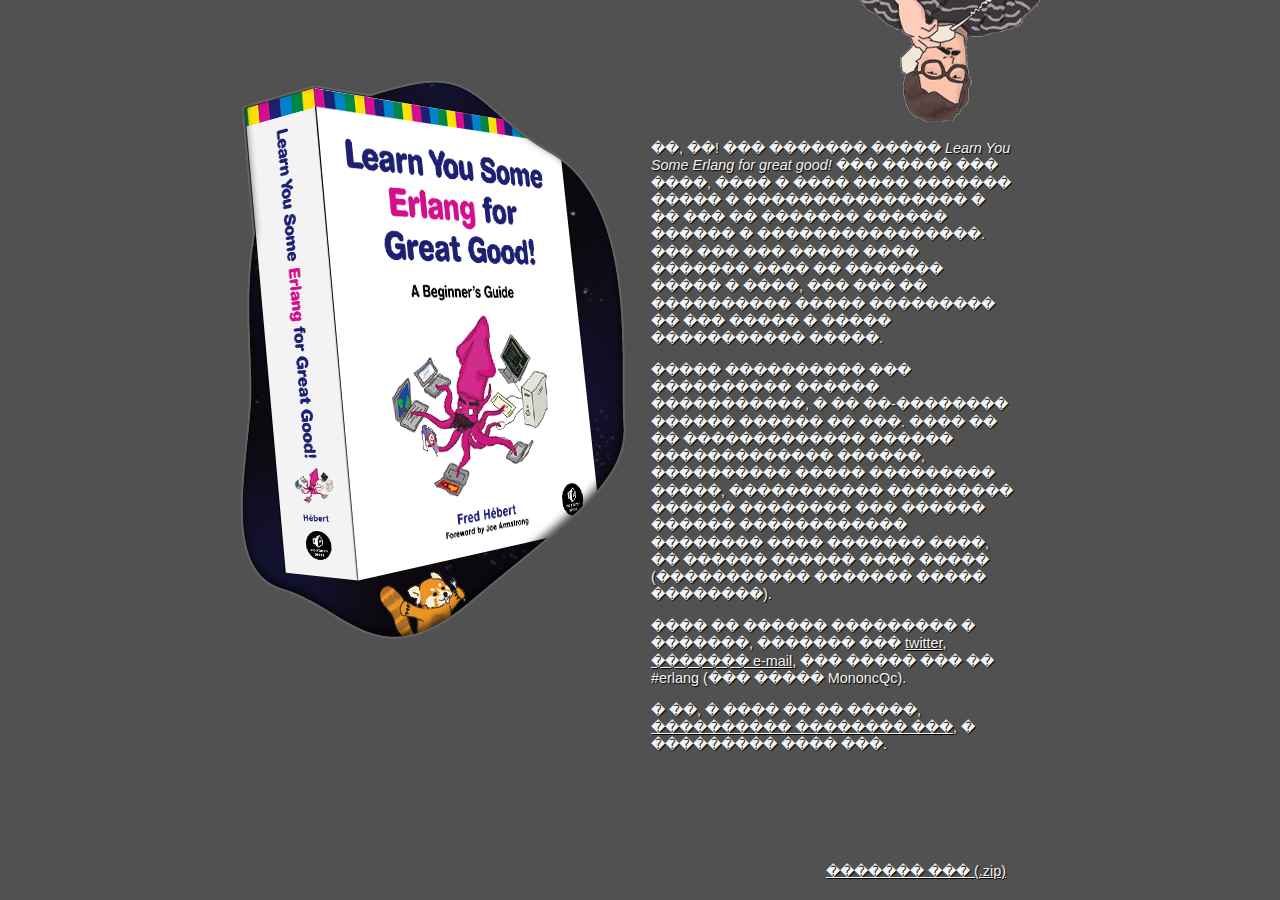
<file: index.htm>
<html>
<head>
    <title>Learn You Some Erlang for Great Good!</title>
    <link rel="stylesheet" href="./css/index.css" type="text/css">
    <link rel="icon" type="image/png" href="http://learnyousomeerlang.com/favicon.ico">
</head>
<body>
    <div id="wrap">
        <img id="joe" src="./img/splash-joe.png" alt="Joe Armstrong upside down" title="Hello, Joe">
        <img id="book" src="./img/splash-book.png" alt="Learn You Some Erlang book coming out of space with a red panda saying hello">
        <div id="splash-desc">
            <p>
            ��, ��! ��� ������� ����� <em>Learn You Some Erlang for great good!</em>
            ��� ����� ��� ����, ���� � ���� ���� ������� ����� � ����������������
            � �� ��� �� ������� ������ ������ � ����������������. ��� ��� ��� �����
            ���� ������� ���� �� ������� ����� � ����, ��� ��� �� ���������� �����
            ��������� �� ��� ����� � ����� ����������� �����.
            </p>
            <p>
            ����� ���������� ��� ���������� ������ �����������, � �� ��-��������
            ������ ������ �� ���. ���� �� �� ������������� ������ ������������� ������,
            ���������� ����� ��������� �����, ����������� ��������� ������
            �������� ��� ������ ������ ������������ �������� ���� ������� ����,
            �� ������ ������ ���� ����� (����������� ������� ����� ��������).
            </p>
            <p>
            ���� �� ������ ��������� � �������, ������� ���
            <a href="http://twitter.com/mononcqc">twitter</a>,
            <a href="mailto:mononcqc+lyse@ferd.ca">������� e-mail</a>,
            ��� ����� ��� �� #erlang (��� ����� MononcQc).
            </p>
            <p>
            � ��, � ���� �� �� �����, <a href="http://learnyousomeerlang.com/static/erlang/learn-you-some-erlang.zip">���������� �������� ���</a>,
            � ��������� ���� ���.
            </p>
            <a id="buy" href="http://nostarch.com/erlang"><span>������!</span></a>
            <a id="read" href="./content/content.htm"><span>������ ������.</span></a>
            <a id="code" href="http://learnyousomeerlang.com/static/erlang/learn-you-some-erlang.zip"><span>������� ��� (.zip)</span></a>
        </div>
    </div>
</body>
</html>
</file>
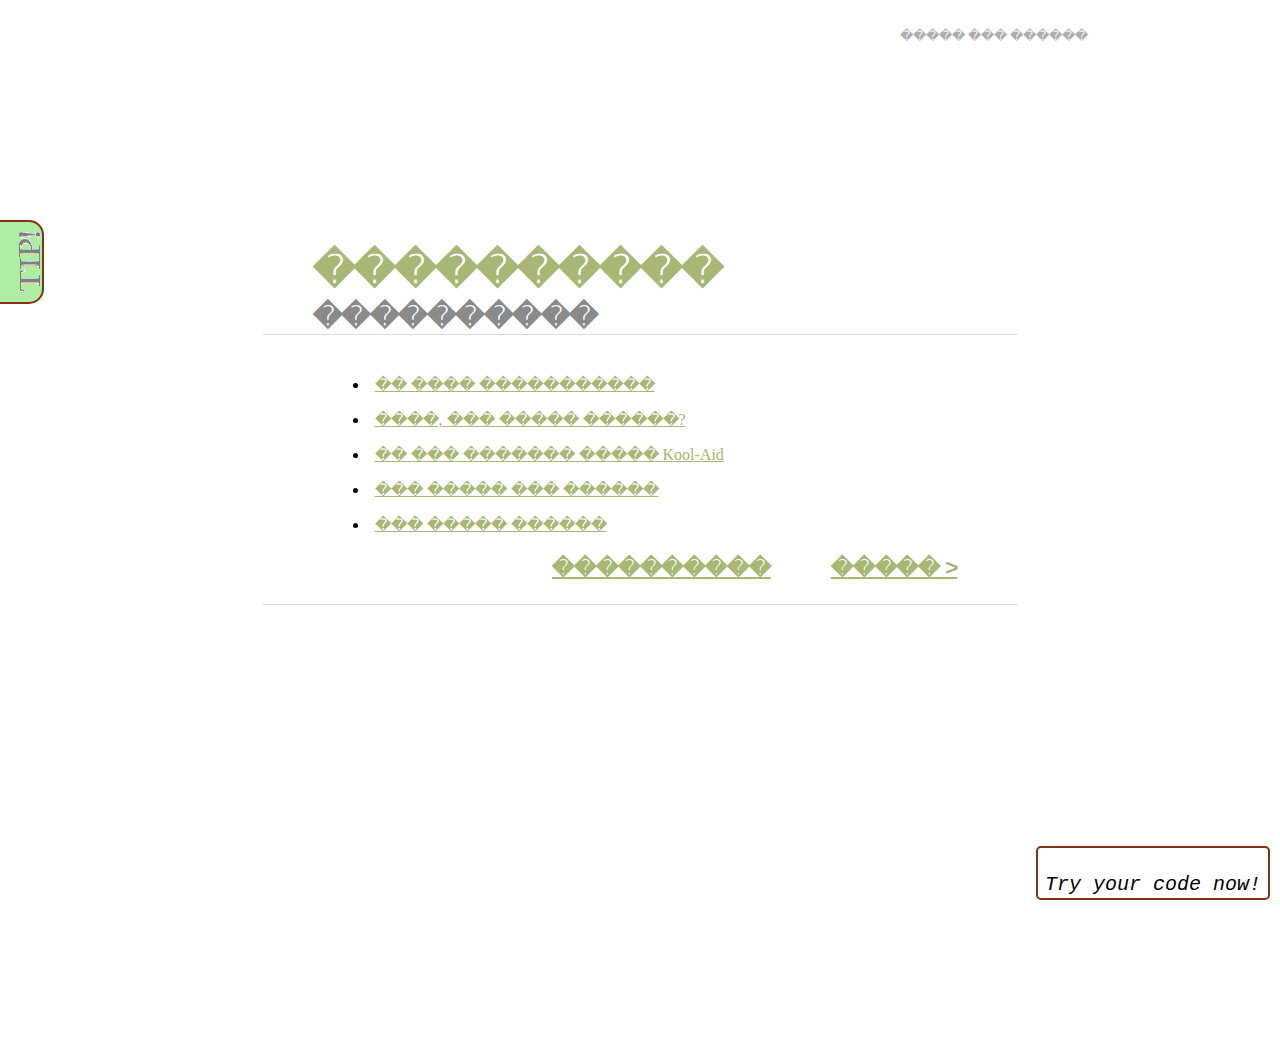
<file: content/content.htm>
<html>
<head>
  <link rel="stylesheet" type="text/css" href="./css/content.css">
  <link rel="icon" type="image/png" href="http://learnyousomeerlang.com/favicon.ico">
  <title>
    ���������� | Learn You Some Erlang for Great Good!
  </title>
</head>
<body>
  <script src="./js/tip.js"></script>
  <div id="tip" onmouseenter="enter()" onmouseleave="leave()"
       onclick="togle_active()">
  </div>
  <script src="./js/code.js"></script>
  <div id="trycode" onclick="expand()">
    <p>Try your code now!</p>
    <div id="minimize_button" onclick="minimize()">
      Minimize
    </div>
    <!-- <span id="framespan"> -->
      <iframe id="code_frame" src="./try_main.htm"></iframe>
    <!-- </span> -->
  </div>
  <div id="wrapper">
    <div id="header">
      <h1>Learn you some Erlang</h1>
        <span>for great good!</span>
    </div> <!-- header -->
    <div id="menu">
      <ul>
        <li><a href="./content.htm" title="�����">�����</a></li>
        <li><a href="http://learnyousomeerlang.com/static/erlang/learn-you-some-erlang.zip" title="�������� ���">���</a></li>
        <li><a href="./links.htm" title="�������� ������">������</a></li>
      </ul>
    </div><!-- menu -->
    <div id="content">
      <h2>
        ����������
      </h2>
      <h3>
        <a class="local chapter" href="./introduction.htm">����������</a>
      </h3>
      <ul class="toc">
        <li><a class="local chapter" href="./introduction.htm#about-this-tutorial" title="��� ��� ���">�� ���� �����������</a></li>
        <li><a class="local chapter" href="./introduction.htm#what-is-erlang" title="�������� �������">����, ��� ����� ������?</a></li>
        <li><a class="local chapter" href="./introduction.htm#kool-aid" title="�� ����� ����, �� ��� �����">�� ��� ������� ����� Kool-Aid</a></li>
        <li><a class="local chapter" href="./introduction.htm#what-you-need" title="������� � � ���� �������� - ��� ��� ���� ����� *������� ��������*">��� ����� ��� ������</a></li>
        <li><a class="local chapter" href="./introduction.htm#get-help" title="��� ����� ������">��� ����� ������</a></li>
      </ul>
      <ul class="navigation">
        <li style="visibility:hidden;"><a href="./content.htm" title="���������� �����">&lt; �����</a></li>
        <li><a href="./content.htm" title="����������">����������</a></li>
        <li><a href="./introduction.htm" title="�������� �����">����� &gt;</a></li>
      </ul>
    </div> <!-- content -->
  </div> <!-- wrapper -->
  <div id="grass"></div>
</body>
</html>
</file>
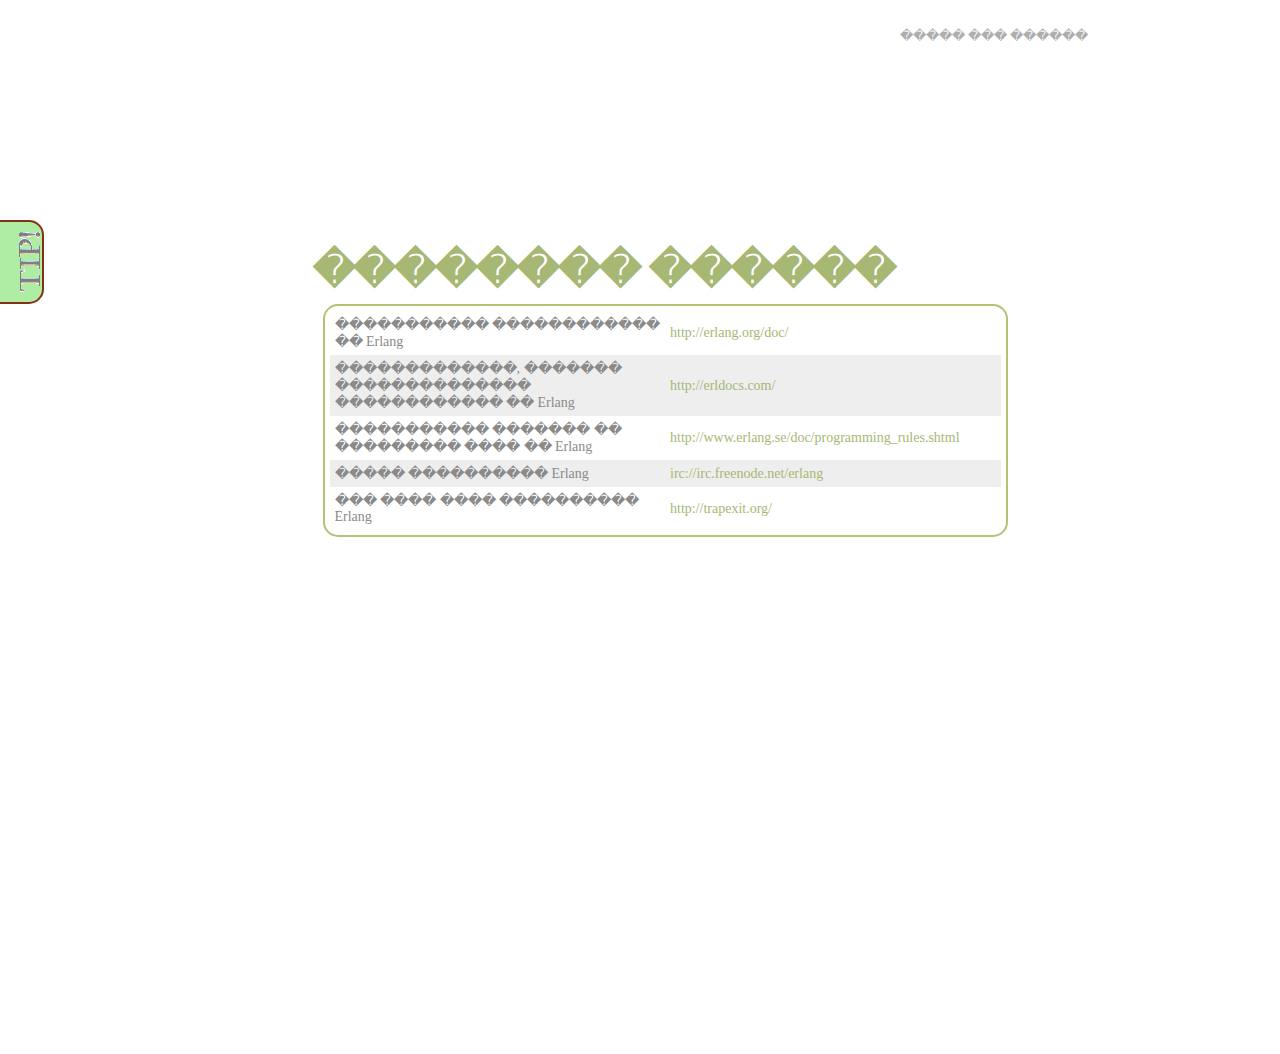
<file: content/links.htm>
<html>
<head>
  <link rel="stylesheet" type="text/css" href="./css/content.css">
  <link rel="icon" type="image/png" href="http://learnyousomeerlang.com/favicon.ico">
  <title>
    ������ | Learn You Some Erlang for Great Good!
  </title>
</head>
<body>
  <script src="./js/tip.js"></script>
  <div id="tip" onmouseenter="enter()" onmouseleave="leave()"
       onclick="togle_active()"></div>
  <div id="wrapper">
    <div id="header">
      <h1>Learn you some Erlang</h1>
        <span>for great good!</span>
    </div> <!-- header -->
    <div id="menu">
      <ul>
        <li><a href="./content.htm" title="�����">�����</a></li>
        <li><a href="http://learnyousomeerlang.com/static/erlang/learn-you-some-erlang.zip" title="�������� ���">���</a></li>
        <li><a href="./links.htm" title="�������� ������">������</a></li>
      </ul>
    </div><!-- menu -->
    <div id="content">
      <h2>
        �������� ������
      </h2>
      <table>
        <tr>
          <td>����������� ������������ �� Erlang</td>
          <td><a href="http://erlang.org/doc/">http://erlang.org/doc/</a></td>
        </tr>
        <tr>
          <td>�������������, ������� �������������� ������������ �� Erlang</td>
          <td><a href="http://erldocs.com/">http://erldocs.com/</a></td>
        </tr>
        <tr>
          <td>����������� ������� �� ��������� ���� �� Erlang</td>
          <td><a href="http://www.erlang.se/doc/programming_rules.shtml">http://www.erlang.se/doc/programming_rules.shtml</a></td>
        </tr>
        <tr>
          <td>����� ���������� Erlang</td>
          <td><a href="irc://irc.freenode.net/erlang">irc://irc.freenode.net/erlang</a></td>
        </tr>
        <tr>
          <td>��� ���� ���� ���������� Erlang</td>
          <td><a href="http://trapexit.org/">http://trapexit.org/</a></td>
        </tr>
      </table>
    </div> <!-- content -->
  </div> <!-- wrapper -->
  <div id="grass"></div>
</body>
</html>
</file>
<file: css/index.css>
body, p {
  margin: 0;
  padding: 0;
}

body { line-height: 1; }

body {
    background: #515151 url(http://learnyousomeerlang.com/static/img/splash-gradient.png) repeat-x top;
}

#wrap {
    margin: 0 auto;
    padding-top: 80px;
    position: relative;
    text-align: left;
    width: 800px;
}

#joe {
    position: absolute;
    right: 0;
    top: 0;
    width: 180;
    height: 122;
}

#book {
    float: left;
    width: 386;
    height: 559;
}

#splash-desc {
    color: #f3f3f3;
    float: left;
    font-family: arial;
    font-size: 0.9em;
    line-height: 1.2em;
    margin: 60px 0 0 25px;
    text-shadow: 1px 1px 1px #000;
    width: 365px;
}

/* Offset behind paragraphs */
#splash-desc p {
    margin-bottom: 1em;
}

/* Default color for links */
#splash-desc a {
    color: #f3f3f3;
}

#buy {
    background: url(http://learnyousomeerlang.com/static/img/splash-buy.png) no-repeat;
    display: block;
    float: left;
    height: 70px;
    width: 163px;
}

#read {
    background: url(http://learnyousomeerlang.com/static/img/splash-read.png) no-repeat bottom right;
    display: block;
    float: left;
    height: 70px;
    width: 195px;
}

#read span,
#buy span {
    display: none;
}

#code {
    float: right;
    margin: 25px 10px 0 0;
}
</file>
<file: content/css/content.css>
body {
  background: #fff url("http://learnyousomeerlang.com/static/img/grass-top.jpg");
  background-repeat: repeat-x;
  background-position: 50% 0;
  margin: 0;
}

#wrapper {
  margin: 0 auto;
  max-width: 755px;
  min-height: 1000px;
}

#header {
  height: 200px;
  background: url("http://learnyousomeerlang.com/static/img/main-title.png") no-repeat;
  background-position: 55px 30px;
}
#header h1,
#header span {
  display: none;
}

/* Menu */
#menu {
  font-family: verdana;
  font-size: 0.8em;
  color: #aeaeae;
  position: absolute;
  top: 15px;
  right: 15%;
}
#menu ul li {
  display: inline;
}
#menu a {
  text-decoration: none;
  color: #aeaeae;
}
#menu a:hover {
  color: #999;
  text-decoration: underline;
}

/* Content */
#content {
  margin-top: 45px;
  padding-left: 50px;
}

/* Titles and subtitles */
#content h2 {
  margin-bottom: 5px;
  font-family: Arial;
  font-weight: bold;
  font-size: 2.6em;
  letter-spacing: -0.05em;
  color: #a7b774;
}
#content h3 {
  height: 35px;
  margin-left: -50px;
  margin-bottom: 40px;
  padding-left: 50px;
  border-bottom: 1px solid #ddd;
}
#content h3 a {
  text-decoration: none;
  font-family: Arial;
  font-weight: bold;
  font-size: 1.55em;
  letter-spacing: -0.05em;
  color: #8a8a8a;
}
#content h3:first-of-type {
  margin-top: 0;
}

/* Text */
#content p {
  font-family: verdana;
  color: #565656;
  font-size: 0.8em;
  line-height: 1.4em;
  margin-bottom: 1.4em;
  padding-right: 50px;
}
#content p a {
  color: #778744;
}
#content p a:hover {
  color: #a7b774;
}
#content p code {
  font-size: 1.1em;
  font-family: monospace;
  background: #efc;
  border-bottom: 1px dotted #ad9;
  color: #555;
}

/* Images */
#content img {
  display: block;
}
#content img.left {
  float: left;
}
#content img.right {
  float: right;
}
#content div.note {
  font-size: 18px;
  border: 1px solid #e1e4ea;
  margin: 10px;
  padding: 2px 10px 2px 10px;
  background: #eff3f8;
}

/* Table */
#content table {
  text-align: left;
  margin: 10px;
  padding: 5px;
  border: 2px solid #B1C377;
  border-radius: 15px;
  border-spacing: 0;
}
#content table td {
  width: 50%;
}
#content table tr td {
  font-size: 14px;
  font-family: verdana;
  color: #8a8a8a;
  padding: 5px;
}
#content table tr:nth-child(even) {
    background-color: #eee;
}
#content table tr:nth-child(odd) {
    background-color: #fff;
}
#content table tr td a {
  text-decoration: none;
  color: #a7b774;
}
#content table tr td a:hover {
  text-decoration: underline;
  color: #666;
}

/* Example code */
#example_code {
  background-color: #C4D7D6;
  padding: 2px 10px 2px 10px;
  font-family: "consolas", monospace;
  font-style: italic;
  font-size: 14px;
}


/* Inside */
ul.toc {
  list-style-type: disc;
  list-style-position: inside;
}
ul.toc li {
  margin-top: 1em;
}
ul.toc li a {
  font-family: verdana;
  color: #a7b774;
}
ul.toc li a:hover {
  color: #666;
}

/* Navigation */
ul.navigation {
  margin-left: -50px;
  padding-left: 50px;
  margin-top: 20px;
  height: 50px;
  border-bottom: 1px solid #ddd;
}
ul.navigation li {
  float: left;
  display: block;
  width: 33%;
  margin: 0 auto;
  text-align: center;
}
ul.navigation a {
  color: #a7b774;
  font-family: arial;
  text-decoration: underline;
  font-weight: bold;
  font-size: 1.4em;
  text-decoration: underline;
  letter-spacing: -0.05em;
}
ul.navigation a:hover {
  color: #666;
}

/* Bottom */
#grass {
  height: 54px;
  background: url("http://learnyousomeerlang.com/static/img/grass-bottom.jpg") repeat-x;
}

/* Tip */
#tip {
  position: fixed;
  left: -290px;
  top: 220px;
  min-height: 70px;
  min-width: 300px;
  max-width: 600px;
  background-color: rgb(174,237,163);
  background-image: url("../img/tip.png");
  background-repeat: no-repeat;
  background-position: right center;
  border: 2px solid rgb(135,49,20);
  border-radius: 15px;
  padding-left: 25px;
  padding-top: 5px;
  padding-bottom: 5px;
  padding-right: 5px;
  font-family: verdana;
  color: rgb(128,128,128);
}
#tip #code {
  background-color: #C4D7D6;
  padding: 2px 10px 2px 10px;
  font-family: "consolas", monospace;
  font-style: italic;
  font-size: 14px;
}

/* Try code */
#trycode {
  position: fixed;
  bottom: 0;
  right: 10px;
  border: 2px solid rgb(135,49,20);
  border-radius: 5px;
  padding: 5px;
  width: 220px;
  height: 40px;
  background: #fff;
}
#trycode p {
  text-align: center;
  font-size: 20px;
  font-style: oblique;
  font-family: "consolas", monospace;
}
#trycode #code_frame {
  visibility: hidden;
  width: 95%;
  height: 80%;
}
#trycode #minimize_button {
  font-family: "consolas", monospace;
  font-size: 12px;
  color: #86A6A6;
  position: absolute;
  right: 30px;
  top: 5px;
  width: 30px;
  height: 12px;
  visibility: hidden;
}
#trycode #minimize_button:hover {
  text-decoration: underline;
  cursor: pointer;
}
</file>
